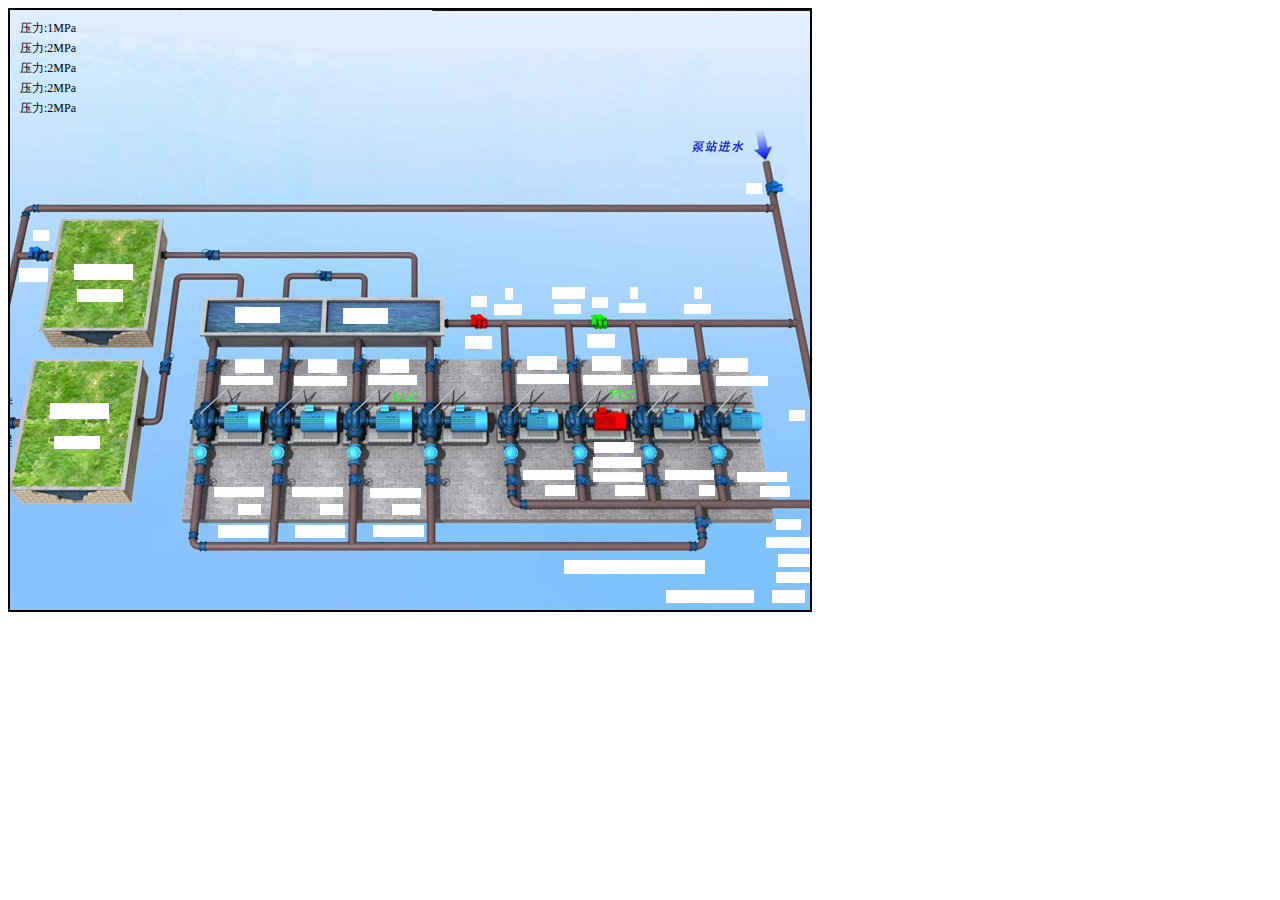
<file: src/main/webapp/Plugins/configuration/html/chbz.html>
<html>
<head>
</head>
<body>
	<script type="text/javascript" src="../js/jquery-1.7.2.min.js"></script>
	<script type="text/javascript" src="../js/jquery.configuration.js"></script>
	<script type="text/javascript">
$(function(){
	var p={
			containerStyle:{	
				background:"url(../images/1.png) white center center no-repeat"
			},
			points:[{
				pointKey:"node",
				labels:[
		              	{left:"10px",top:"10px",title:"压力:",name:"flow",unit:"MPa"},
		            	{left:"10px",top:"30px",title:"压力:",name:"flow1",unit:"MPa"},
		            	{left:"10px",top:"50px",title:"压力:",name:"flow1",unit:"MPa"},
		            	{left:"10px",top:"70px",title:"压力:",name:"flow1",unit:"MPa"},
		            	{left:"10px",top:"90px",title:"压力:",name:"flow1",unit:"MPa"}
		            	]
			}]
        };
	$("body").configuration(p);
	/**
	**/
	$("body").drawData([{
    	pointKey:"node",
		flow:"1",
		flow1:"2"
	}]);
});
</script>
</body>
</html>
</file>
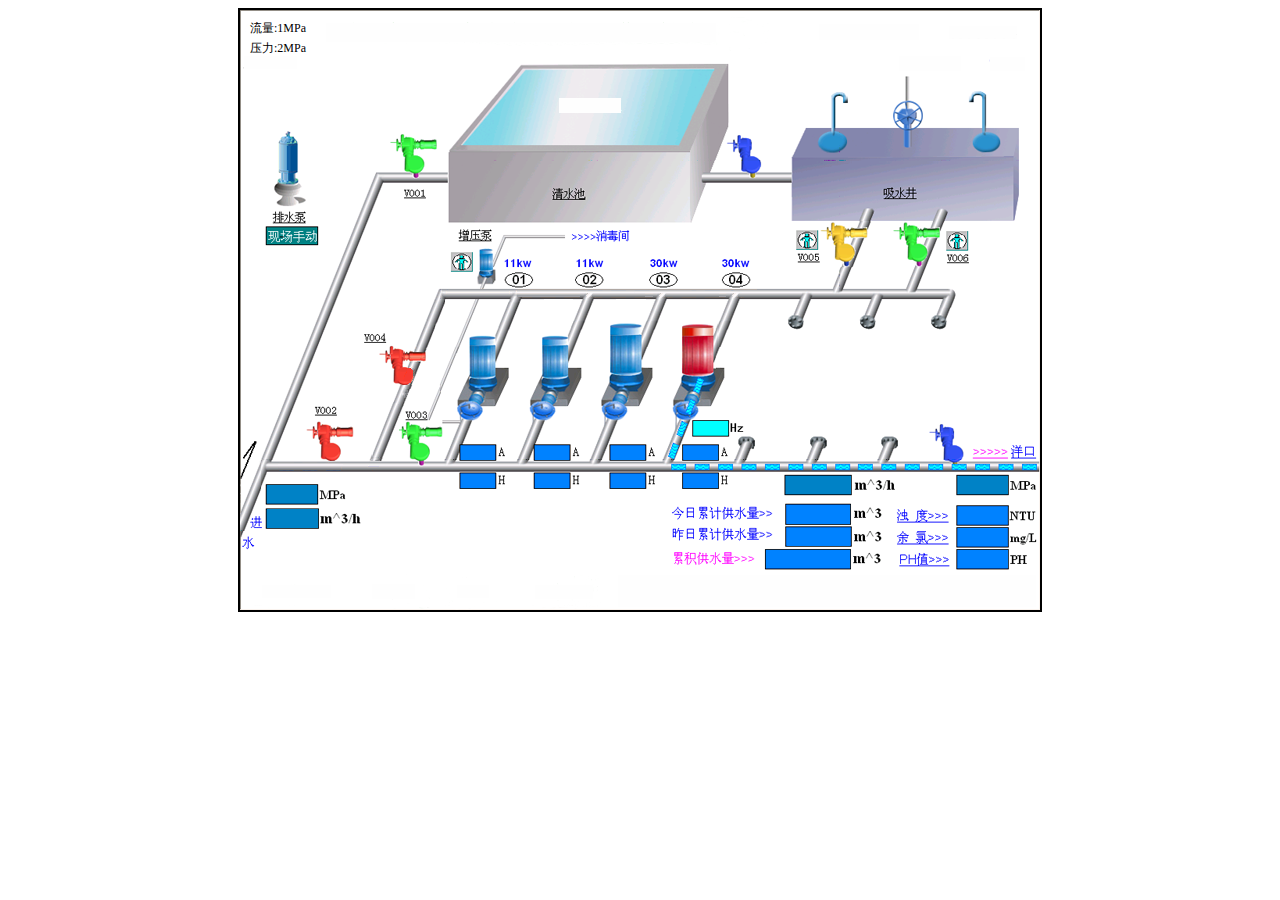
<file: src/main/webapp/Plugins/configuration/html/csbz.html>
<html>
<head>
</head>
<body>
	<center>
		<div id="container"></div>
	</center>

	<script type="text/javascript" src="../js/jquery-1.7.2.min.js"></script>
	<script type="text/javascript" src="../js/jquery.configuration.js"></script>
	<script type="text/javascript">
$(function(){
	var p={
			containerStyle:{	
				background:"url(../images/4.png) white center center no-repeat"
			},
			points:[{
				labels:[
		              	{left:"10px",top:"10px",title:"流量:",name:"flow",unit:"MPa"},
		            	{left:"10px",top:"30px",title:"压力:",name:"pressure",unit:"MPa"}
		            	]
			}]
        };
	$("#container").configuration(p);
	/**
	**/
	$("#container").drawData([{
		flow:"1",
		pressure:"2"
	}]);
});
</script>
</body>
</html>
</file>
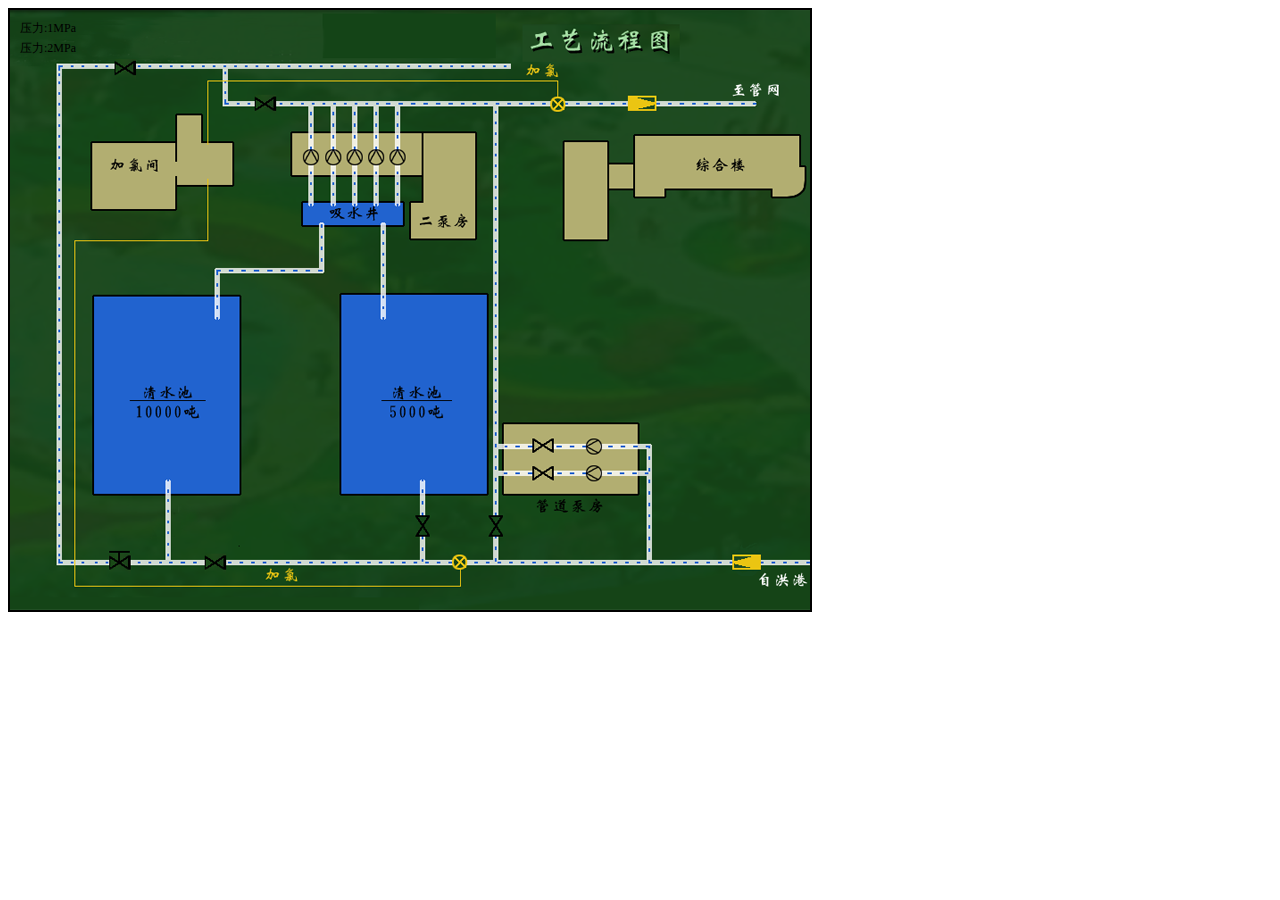
<file: src/main/webapp/Plugins/configuration/html/gszx.html>
<html>
<head>
</head>
<body>
	<script type="text/javascript" src="../js/jquery-1.7.2.min.js"></script>
	<script type="text/javascript" src="../js/jquery.configuration.js"></script>
	<script type="text/javascript">
$(function(){
	var p={
			containerStyle:{	
				background:"url(../images/2.png) white center center no-repeat"
			},
			points:[{
				pointKey:"node",
				labels:[
		              	{left:"10px",top:"10px",title:"压力:",name:"flow",unit:"MPa"},
		            	{left:"10px",top:"30px",title:"压力:",name:"flow1",unit:"MPa"}
		            	]
			}]
        };
	$("body").configuration(p);
	/**
	**/
	$("body").drawData([{
    	pointKey:"node",
		flow:"1",
		flow1:"2"
	}]);
});
</script>
</body>
</html>
</file>
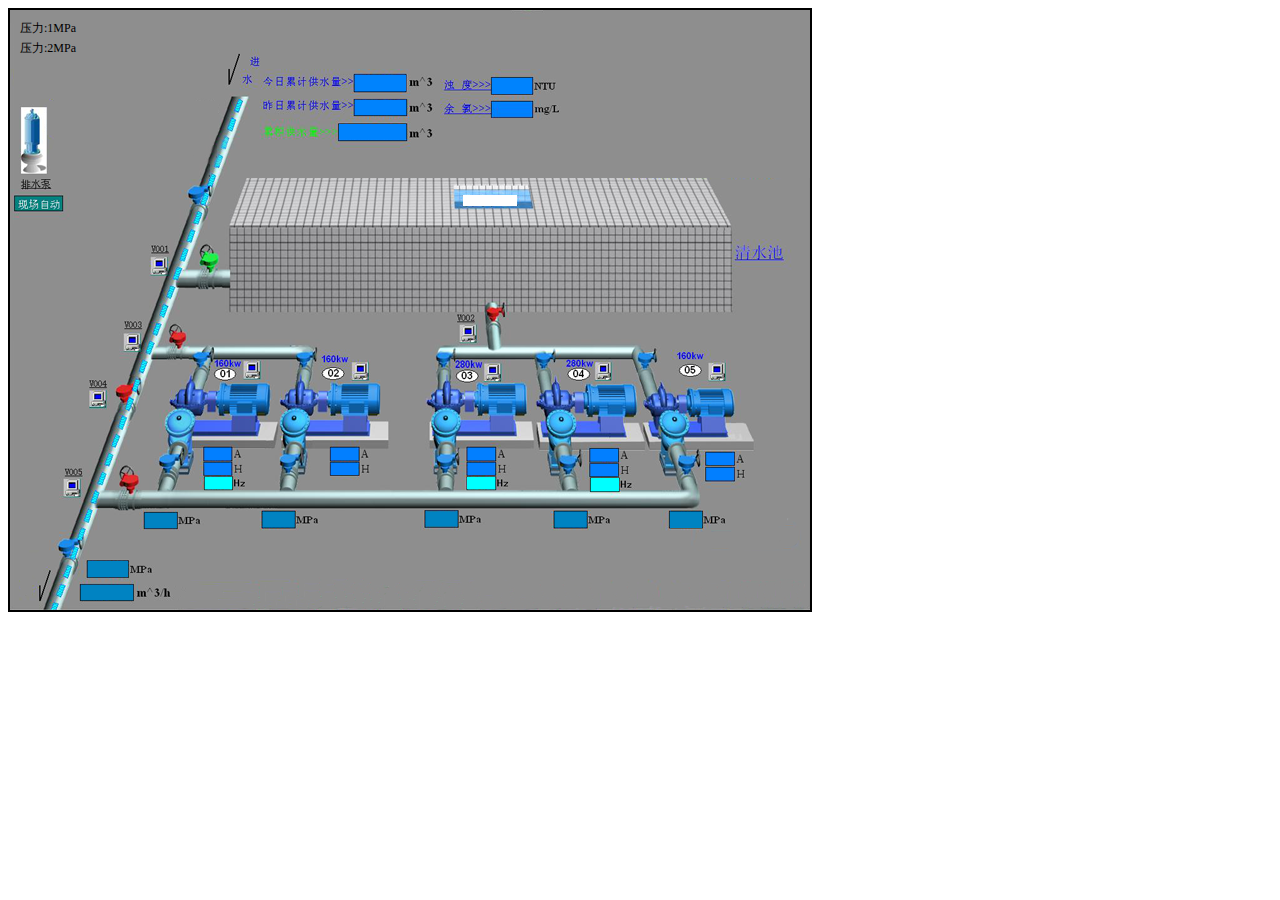
<file: src/main/webapp/Plugins/configuration/html/jsbz.html>
<html>
<head>
</head>
<body>
	<script type="text/javascript" src="../js/jquery-1.7.2.min.js"></script>
	<script type="text/javascript" src="../js/jquery.configuration.js"></script>
	<script type="text/javascript">
$(function(){
	var p={
			containerStyle:{	
				background:"url(../images/3.png) white center center no-repeat"
			},
			points:[{
				pointKey:"node",
				labels:[
		              	{left:"10px",top:"10px",title:"压力:",name:"flow",unit:"MPa"},
		            	{left:"10px",top:"30px",title:"压力:",name:"flow1",unit:"MPa"}
		            	]
			}]
        };
	$("body").configuration(p);
	/**
	**/
	$("body").drawData([{
    	pointKey:"node",
		flow:"1",
		flow1:"2"
	}]);
});
</script>
</body>
</html>
</file>
